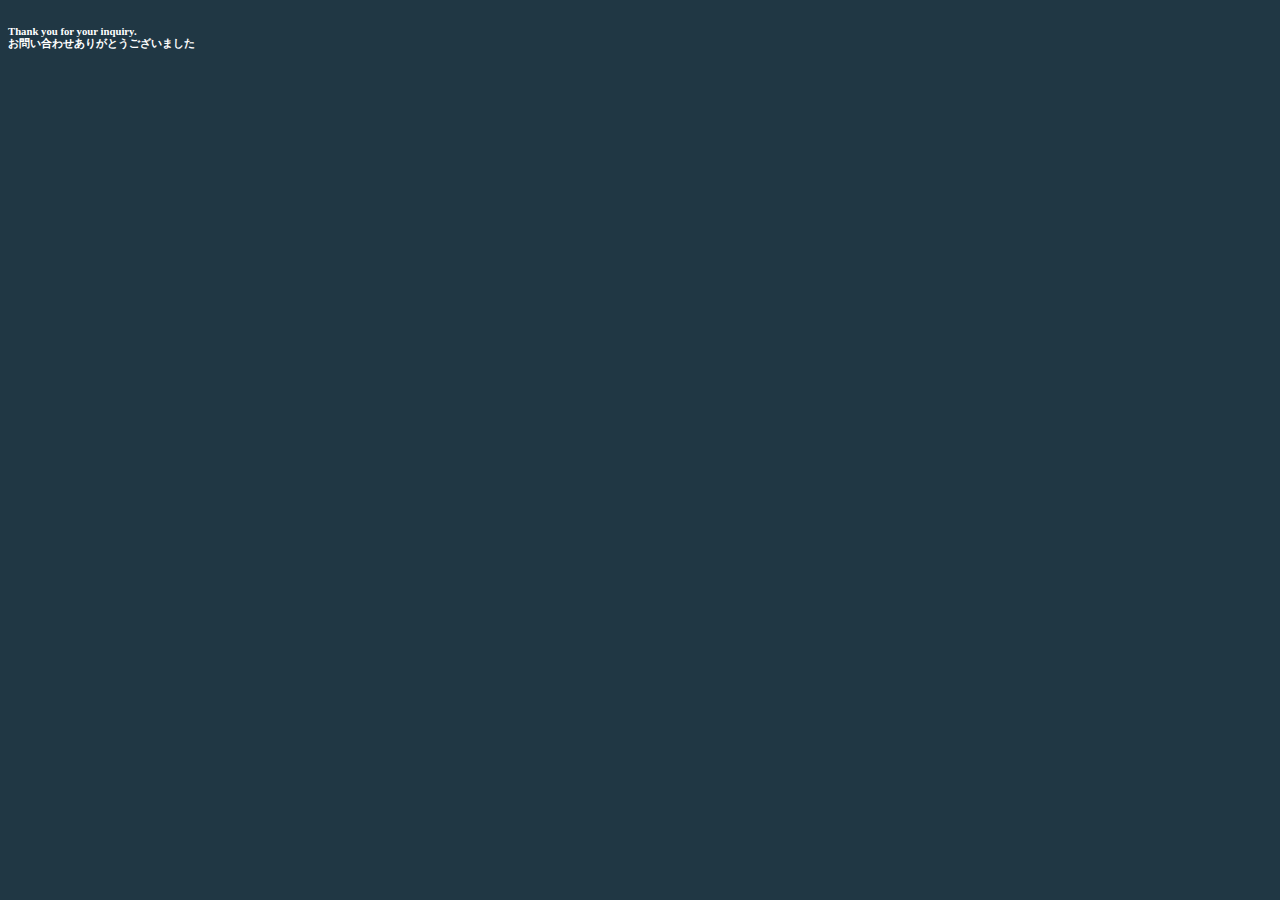
<file: answered.html>
<!DOCTYPE html>
<html lang="ja">
  <head>

	<meta http-equiv="refresh" content=" 3; url=./index.html">
    <title>
      contact send page
    </title>
  <style>
    body{
      background-color: #203744;
    }
    h6{
      color:#fff;
    }
    </style>
  </head>

  <body>
    <h6>Thank you for your inquiry.<br> お問い合わせありがとうございました</h6>
  </body>
</html>
</file>
